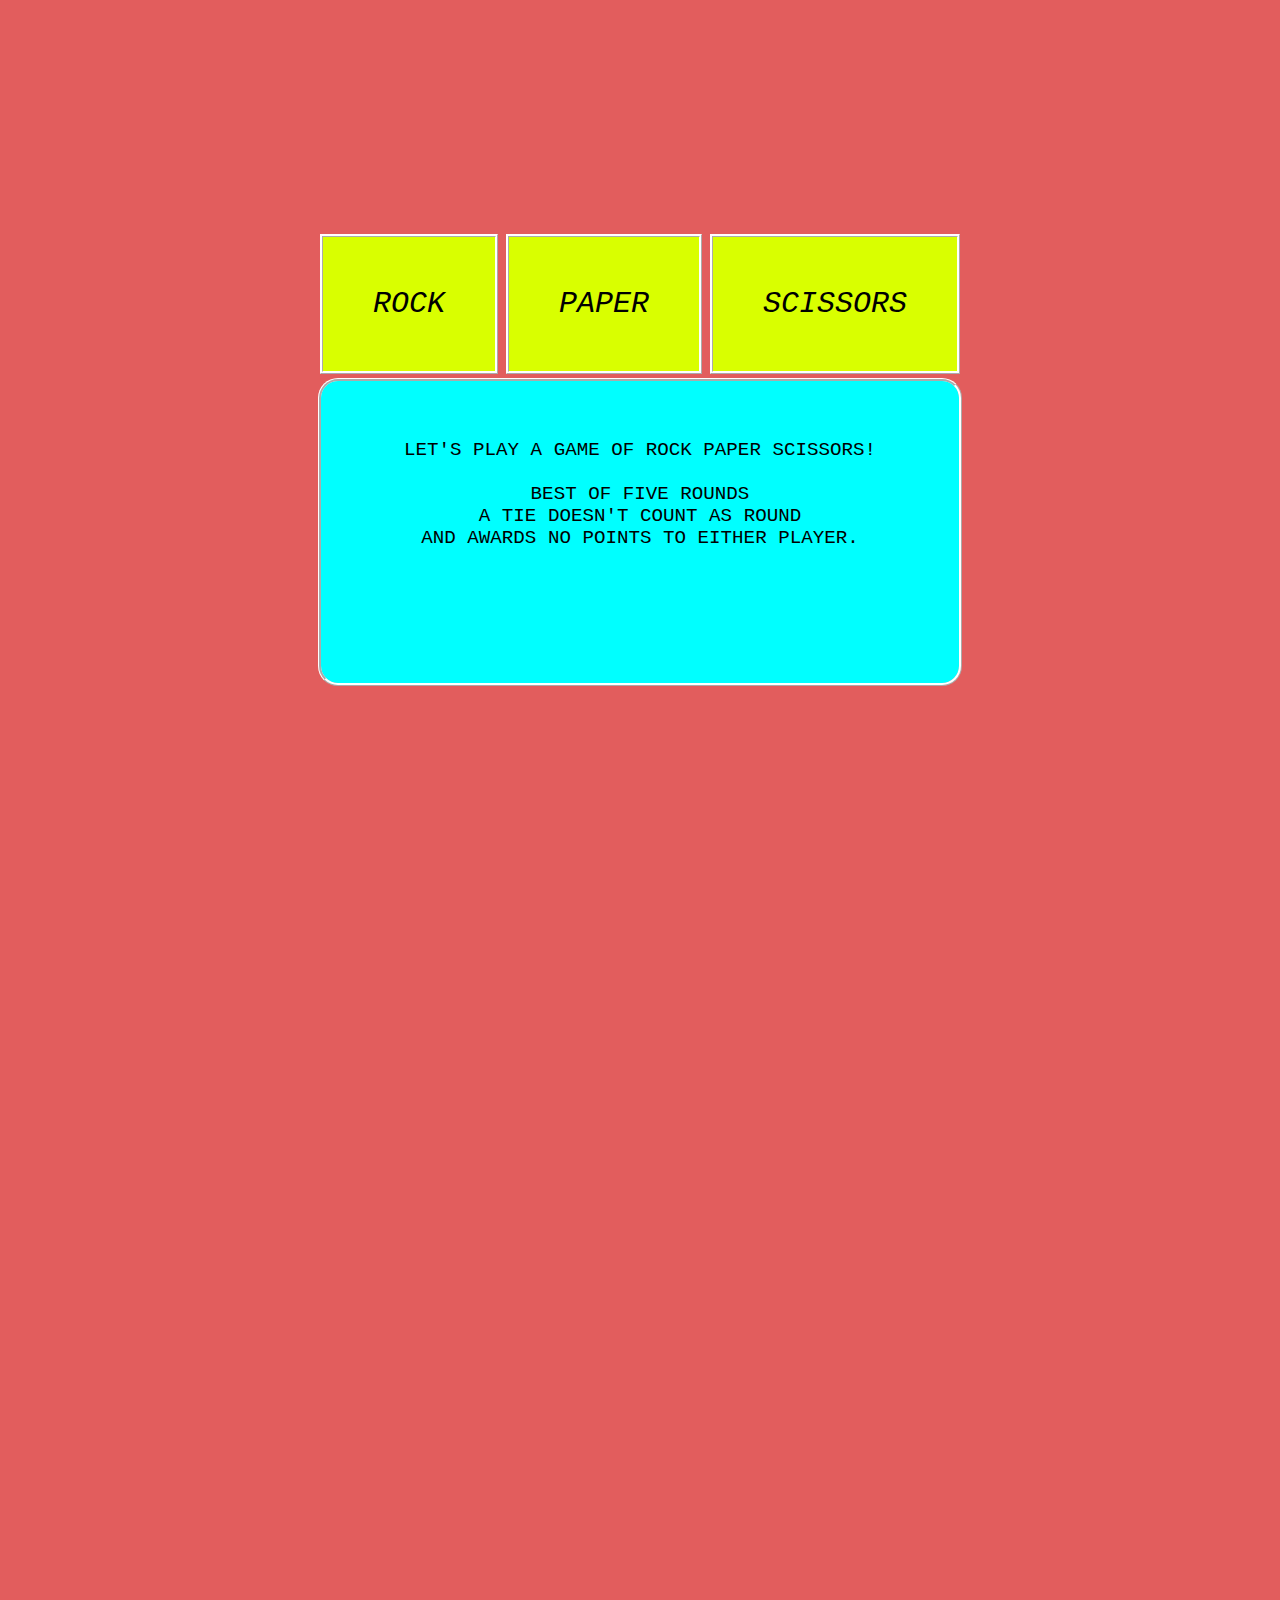
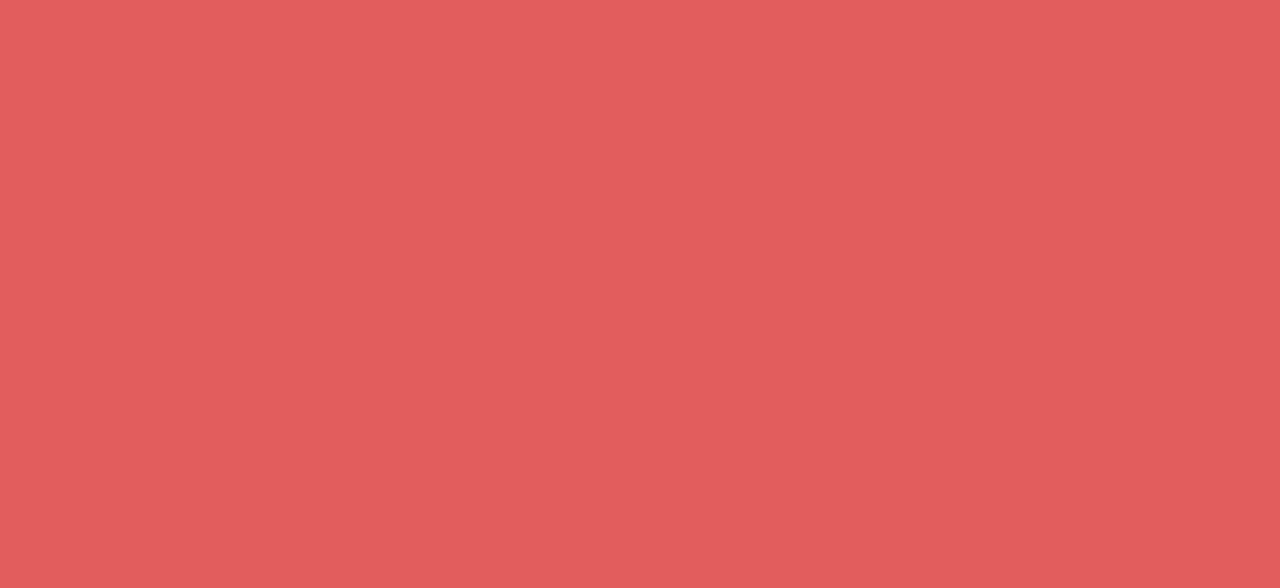
<file: index.html>
<!DOCTYPE html>
<html lang="en">
<head>
  <meta charset="UTF-8">
  <meta http-equiv="X-UA-Compatible" content="IE=edge">
  <meta name="viewport" content="width=device-width, initial-scale=1.0">
  <title>Rock,Paper,Scissor</title>
  <link rel="stylesheet" href="./stylesheet.css">
</head>
<body>
<div class =container>
<div class =background>
  <button class ='buttonstyle' id="r" value ='rock' onclick="userPlay(this.value); playRound(userInput,computerPlay()); Diablebutton(); WhoWon();
  ">Rock</button>
  <button class ='buttonstyle' id = 'p' value = 'paper' onclick="userPlay(this.value); playRound(userInput,computerPlay()); Diablebutton(); WhoWon();">Paper</button>
  <button class ='buttonstyle' id = 's' value = 'scissors' onclick="userPlay(this.value); playRound(userInput,computerPlay()); Diablebutton(); WhoWon();">Scissors</button>
  <div class =text>
  <p id="Result"></p>
  <p id="Score">Let's play a game of Rock Paper Scissors!<br><br>Best of Five Rounds <br> A tie doesn't count as round <br>and awards no points to either player.</p>
  <p id="RoundsPlayed"></p>
  <p id="GameOver"></p>
  <p id="Winner"></p>
  </div>
  <div id="playagain"></div>
<script src= "r_p_s.js"></script>

</div>
</div>
</body>
</html>
</file>
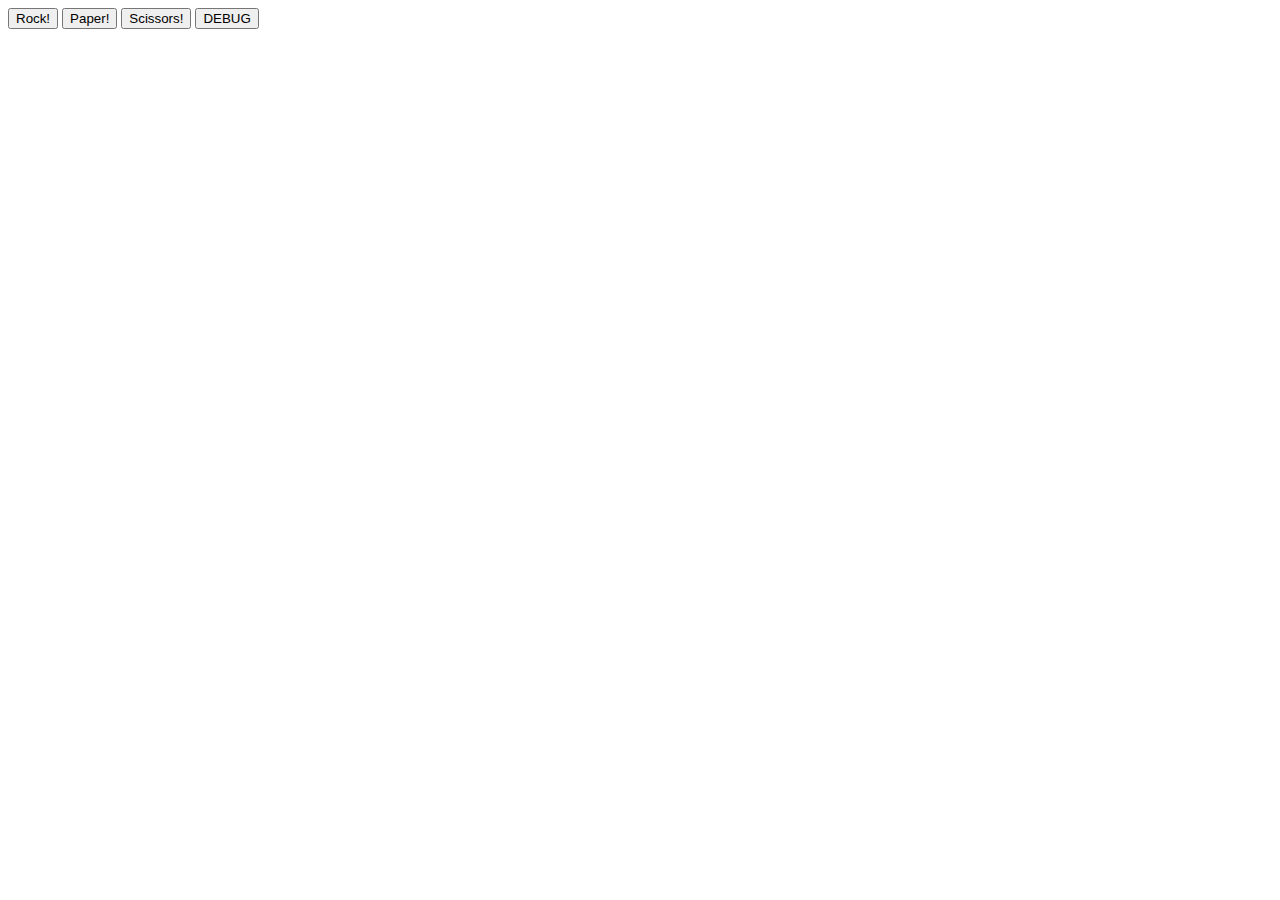
<file: buttons/index.html>
<!DOCTYPE html>
<html lang="en">
<head>
  <meta charset="UTF-8">
  <meta http-equiv="X-UA-Compatible" content="IE=edge">
  <meta name="viewport" content="width=device-width, initial-scale=1.0">
  <title>Document</title>
</head>
<body>
  <button onclick=select('rock')>Rock!</button>
  <button type="button">Paper!</button>
  <button type="button">Scissors!</button>
  <button onClick="test()">DEBUG</button>

  
</body>
</html>
</file>
<file: stylesheet.css>
.buttonstyle {
  background-color: rgb(217, 255, 0);
  border: none;
  color: rgb(0, 0, 0);
  padding: 16px 32px;
  text-align: center;
  text-decoration: none;
  display: inline-block;
  font-family: Courier;
  font-style: oblique;
  font-size: 30px;
  text-transform: uppercase;
  margin: 4px 2px;
  transition-duration: 0.4s;
  cursor: pointer;
  border-style: ridge;
  border-color: white;
  
  padding: 50px;
  
  
  
  
}
.buttonstyle:hover {
  background-color: #008CBA;
  color: white;
}

.container {
  min-height: 100vh;
  display: flex;
  justify-content: center;
  align-items: center;
}
.text {
  max-height: fit-content;
  background-color: aqua;
  border-style: ridge;
  border-color: white;
  border-radius: 20px;
  display: flex;
  flex-direction: column;
  align-items: center;
  text-align: center;
  font-family: Courier;
  font-size: larger;
  text-transform: uppercase;
  text-decoration:dotted;
  
  
  
}

body {
  background-color: rgb(226, 93, 93);
  margin-bottom: 100%;
  
}
</file>
